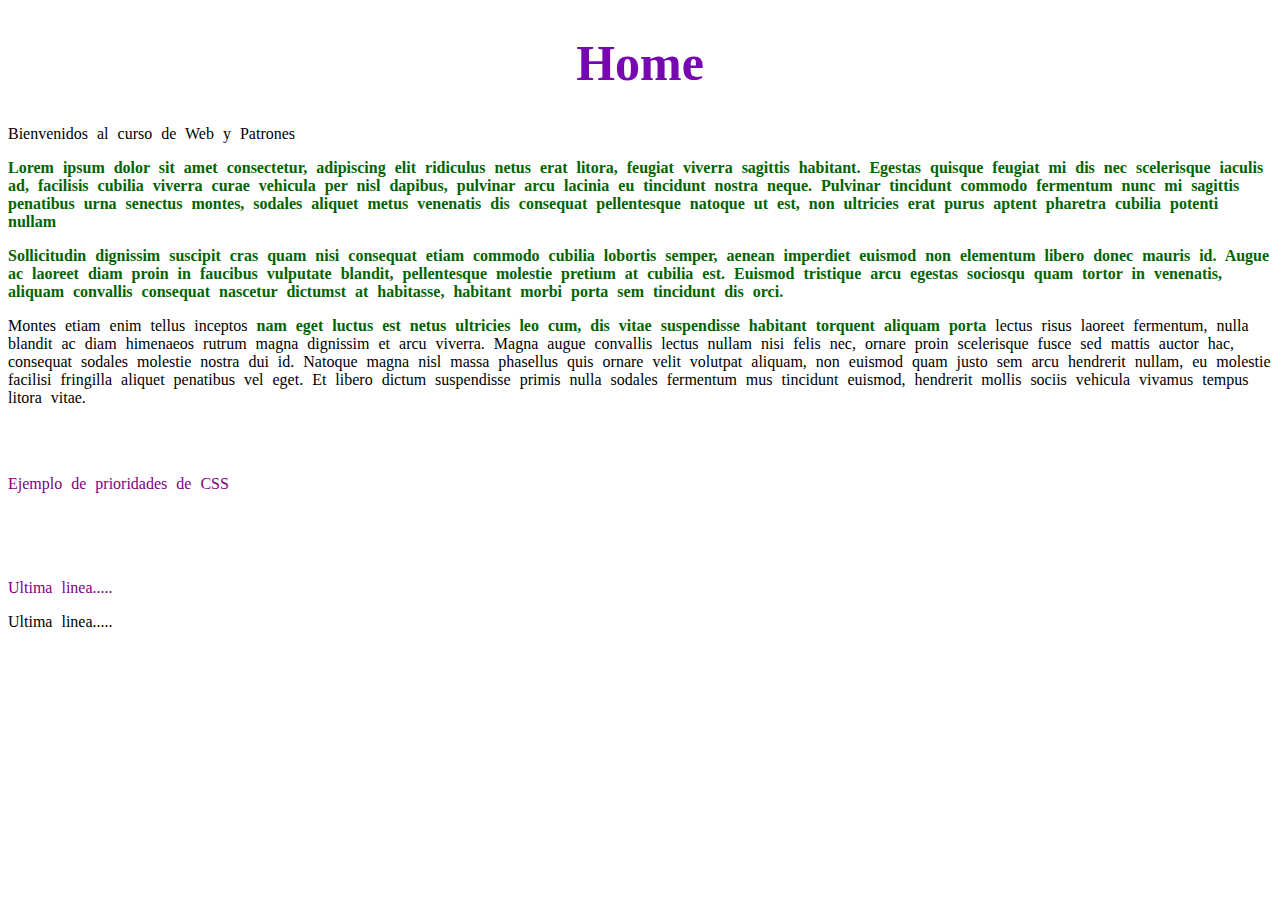
<file: src/main/resources/static/index.html>
<!DOCTYPE html>
<!--
Click nbfs://nbhost/SystemFileSystem/Templates/Licenses/license-default.txt to change this license
Click nbfs://nbhost/SystemFileSystem/Templates/Other/html.html to edit this template
-->
<html>
    <head>
        <title>Tienda en Linea</title>
        <meta charset="UTF-8">
        <link href="css/Estilos.css" rel="stylesheet" type="text/css"/>
        <style>
            .prioridad {
                color: cyan;
            }
        </style>
    </head>
    <body>
        <div>
            <h1 id="tituloPrincipal" style="text-align: center;">Home</h1>
            <p>Bienvenidos al curso de Web y Patrones</p>
        </div>
        
        <p class="parrafoNegrita .parrafoEspecial">Lorem ipsum dolor sit amet consectetur, adipiscing elit ridiculus netus erat litora, feugiat viverra sagittis habitant. Egestas quisque feugiat mi dis nec scelerisque iaculis ad, facilisis cubilia viverra curae vehicula per nisl dapibus, pulvinar arcu lacinia eu tincidunt nostra neque. Pulvinar tincidunt commodo fermentum nunc mi sagittis penatibus urna senectus montes, sodales aliquet metus venenatis dis consequat pellentesque natoque ut est, non ultricies erat purus aptent pharetra cubilia potenti nullam</p>
        <p class="parrafoNegrita">Sollicitudin dignissim suscipit cras quam nisi consequat etiam commodo cubilia lobortis semper, aenean imperdiet euismod non elementum libero donec mauris id. Augue ac laoreet diam proin in faucibus vulputate blandit, pellentesque molestie pretium at cubilia est. Euismod tristique arcu egestas sociosqu quam tortor in venenatis, aliquam convallis consequat nascetur dictumst at habitasse, habitant morbi porta sem tincidunt dis orci.</p>
        <p>Montes etiam enim tellus inceptos <span class="parrafoNegrita"> nam eget luctus est netus ultricies leo cum, dis vitae suspendisse habitant torquent aliquam porta </span> lectus risus laoreet fermentum, nulla blandit ac diam himenaeos rutrum magna dignissim et arcu viverra. Magna augue convallis lectus nullam nisi felis nec, ornare proin scelerisque fusce sed mattis auctor hac, consequat sodales molestie nostra dui id. Natoque magna nisl massa phasellus quis ornare velit volutpat aliquam, non euismod quam justo sem arcu hendrerit nullam, eu molestie facilisi fringilla aliquet penatibus vel eget. Et libero dictum suspendisse primis nulla sodales fermentum mus tincidunt euismod, hendrerit mollis sociis vehicula vivamus tempus litora vitae.</p>
        <br />
        <br />
        <p class="prioridad" style="color: purple;">Ejemplo de prioridades de CSS</p>
        <br />
        <br />
        <br />
        <p class="prioridad1 prioridad2">Ultima linea.....</p>
        <p>Ultima linea.....</p>

    </body>
</html>
</file>
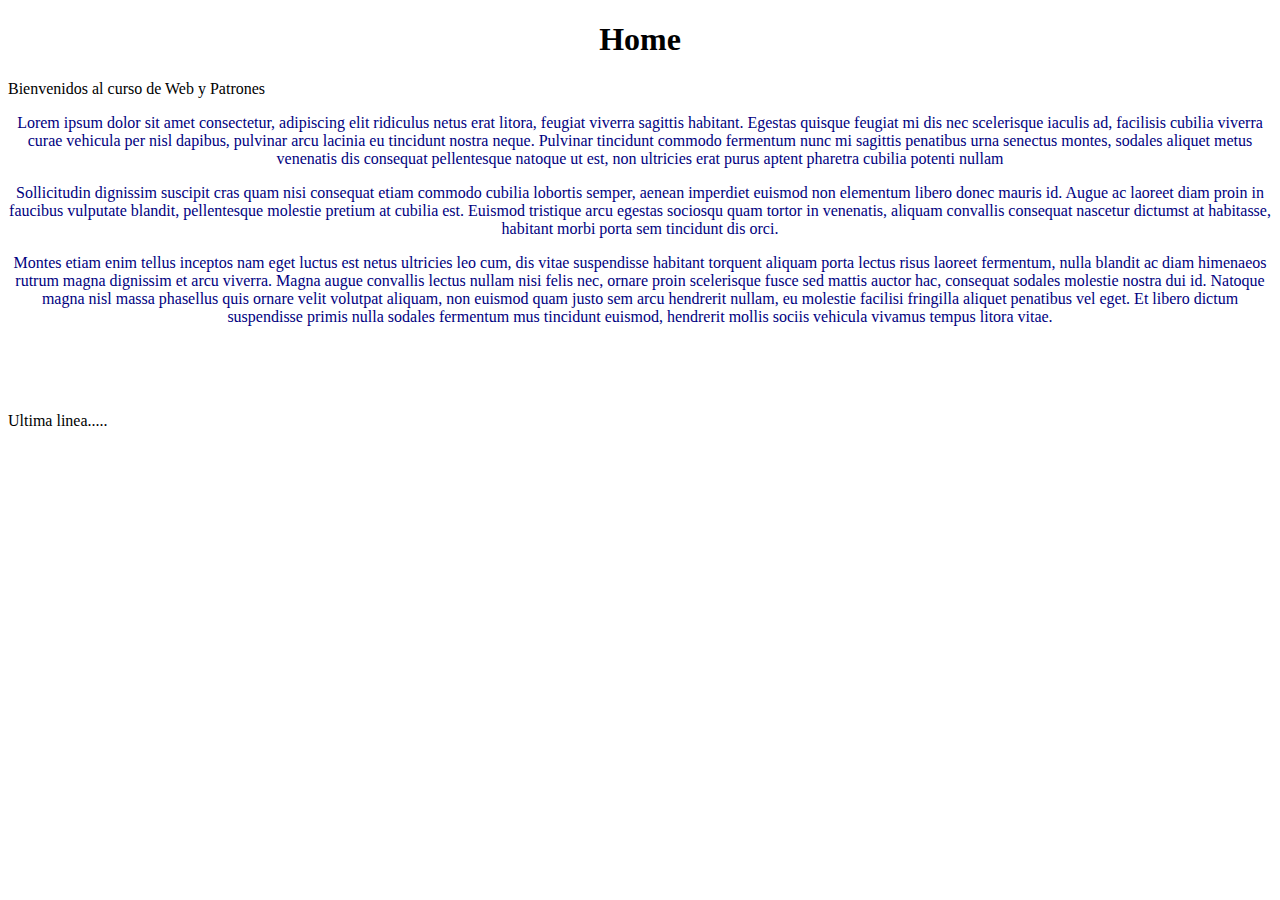
<file: src/main/resources/static/ejemplo2.html>
<!DOCTYPE html>
<!--
Click nbfs://nbhost/SystemFileSystem/Templates/Licenses/license-default.txt to change this license
Click nbfs://nbhost/SystemFileSystem/Templates/Other/html.html to edit this template
-->
<html>
    <head>
        <title>Tienda en Linea</title>
        <meta charset="UTF-8">
    </head>
    <body>
        <div>
            <h1 style="text-align: center;">Home</h1>
            <p>Bienvenidos al curso de Web y Patrones</p>
        </div>
        
        <div style="text-align: center; color: navy;">
        <p>Lorem ipsum dolor sit amet consectetur, adipiscing elit ridiculus netus erat litora, feugiat viverra sagittis habitant. Egestas quisque feugiat mi dis nec scelerisque iaculis ad, facilisis cubilia viverra curae vehicula per nisl dapibus, pulvinar arcu lacinia eu tincidunt nostra neque. Pulvinar tincidunt commodo fermentum nunc mi sagittis penatibus urna senectus montes, sodales aliquet metus venenatis dis consequat pellentesque natoque ut est, non ultricies erat purus aptent pharetra cubilia potenti nullam</p>
        <p>Sollicitudin dignissim suscipit cras quam nisi consequat etiam commodo cubilia lobortis semper, aenean imperdiet euismod non elementum libero donec mauris id. Augue ac laoreet diam proin in faucibus vulputate blandit, pellentesque molestie pretium at cubilia est. Euismod tristique arcu egestas sociosqu quam tortor in venenatis, aliquam convallis consequat nascetur dictumst at habitasse, habitant morbi porta sem tincidunt dis orci.</p>
        <p>Montes etiam enim tellus inceptos nam eget luctus est netus ultricies leo cum, dis vitae suspendisse habitant torquent aliquam porta lectus risus laoreet fermentum, nulla blandit ac diam himenaeos rutrum magna dignissim et arcu viverra. Magna augue convallis lectus nullam nisi felis nec, ornare proin scelerisque fusce sed mattis auctor hac, consequat sodales molestie nostra dui id. Natoque magna nisl massa phasellus quis ornare velit volutpat aliquam, non euismod quam justo sem arcu hendrerit nullam, eu molestie facilisi fringilla aliquet penatibus vel eget. Et libero dictum suspendisse primis nulla sodales fermentum mus tincidunt euismod, hendrerit mollis sociis vehicula vivamus tempus litora vitae.</p>
        </div>
        <br />
        <br />
        <br />
        <p>Ultima linea.....</p>
        
    </body>
</html>
</file>
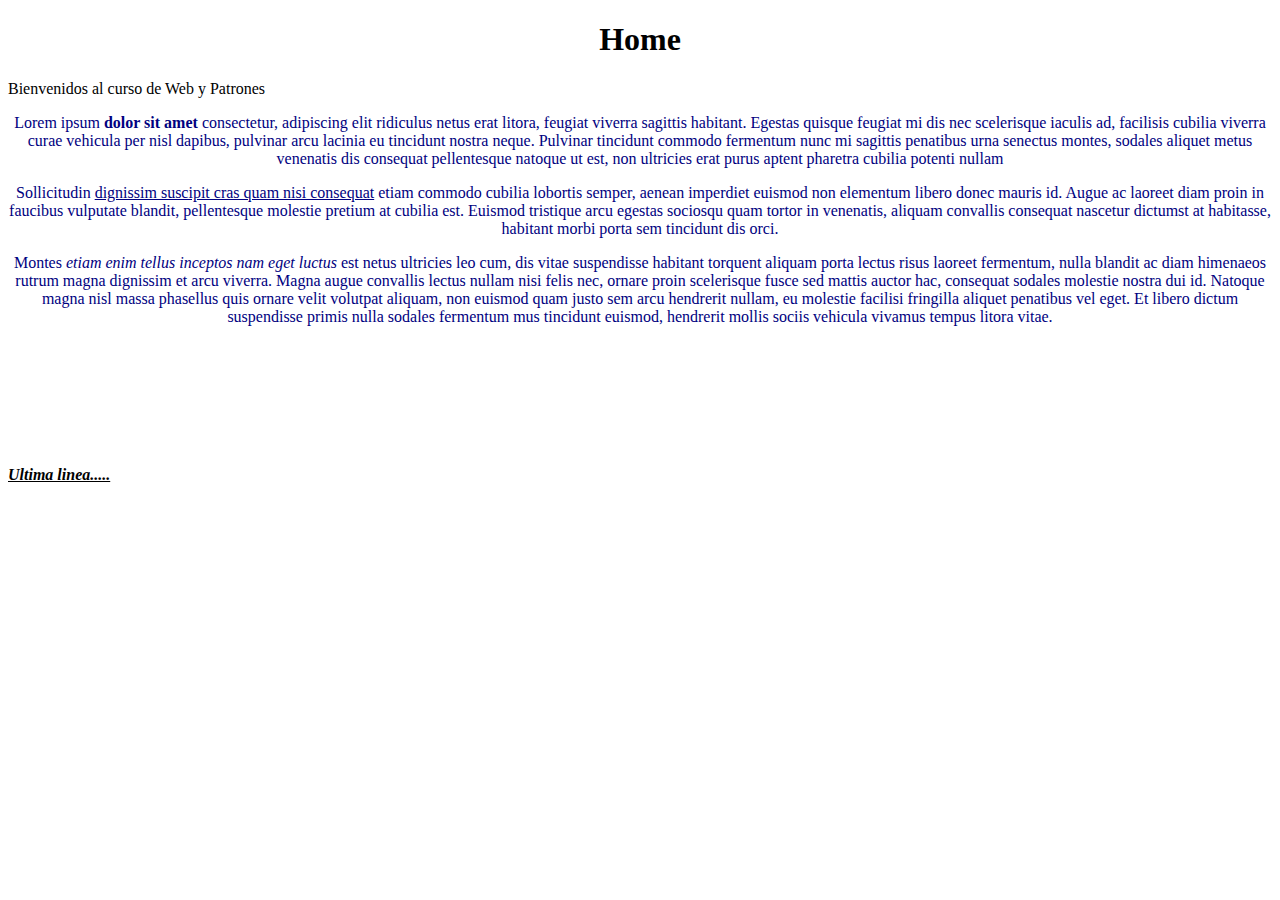
<file: src/main/resources/static/ejemplo3.html>
<!DOCTYPE html>
<!--
Click nbfs://nbhost/SystemFileSystem/Templates/Licenses/license-default.txt to change this license
Click nbfs://nbhost/SystemFileSystem/Templates/Other/html.html to edit this template
-->
<html>
    <head>
        <title>Tienda en Linea</title>
        <meta charset="UTF-8">
    </head>
    <body>
        <div>
            <h1 style="text-align: center;">Home</h1>
            <p>Bienvenidos al curso de Web y Patrones</p>
        </div>
        
        <div style="text-align: center; color: navy;">
            <p>Lorem ipsum <strong>dolor sit amet</strong> consectetur, adipiscing elit ridiculus netus erat litora, feugiat viverra sagittis habitant. Egestas quisque feugiat mi dis nec scelerisque iaculis ad, facilisis cubilia viverra curae vehicula per nisl dapibus, pulvinar arcu lacinia eu tincidunt nostra neque. Pulvinar tincidunt commodo fermentum nunc mi sagittis penatibus urna senectus montes, sodales aliquet metus venenatis dis consequat pellentesque natoque ut est, non ultricies erat purus aptent pharetra cubilia potenti nullam</p>
            <p>Sollicitudin <u>dignissim suscipit cras quam nisi consequat</u> etiam commodo cubilia lobortis semper, aenean imperdiet euismod non elementum libero donec mauris id. Augue ac laoreet diam proin in faucibus vulputate blandit, pellentesque molestie pretium at cubilia est. Euismod tristique arcu egestas sociosqu quam tortor in venenatis, aliquam convallis consequat nascetur dictumst at habitasse, habitant morbi porta sem tincidunt dis orci.</p>
            <p>Montes <i>etiam enim tellus inceptos nam eget luctus </i>est netus ultricies leo cum, dis vitae suspendisse habitant torquent aliquam porta lectus risus laoreet fermentum, nulla blandit ac diam himenaeos rutrum magna dignissim et arcu viverra. Magna augue convallis lectus nullam nisi felis nec, ornare proin scelerisque fusce sed mattis auctor hac, consequat sodales molestie nostra dui id. Natoque magna nisl massa phasellus quis ornare velit volutpat aliquam, non euismod quam justo sem arcu hendrerit nullam, eu molestie facilisi fringilla aliquet penatibus vel eget. Et libero dictum suspendisse primis nulla sodales fermentum mus tincidunt euismod, hendrerit mollis sociis vehicula vivamus tempus litora vitae.</p>
        </div>
        <br />
        <br />
        <br />
        <br />
        <br />
        <br />
        <p><strong><u><i>Ultima linea.....</i></u></strong></p> 
        
    </body>
</html>
</file>
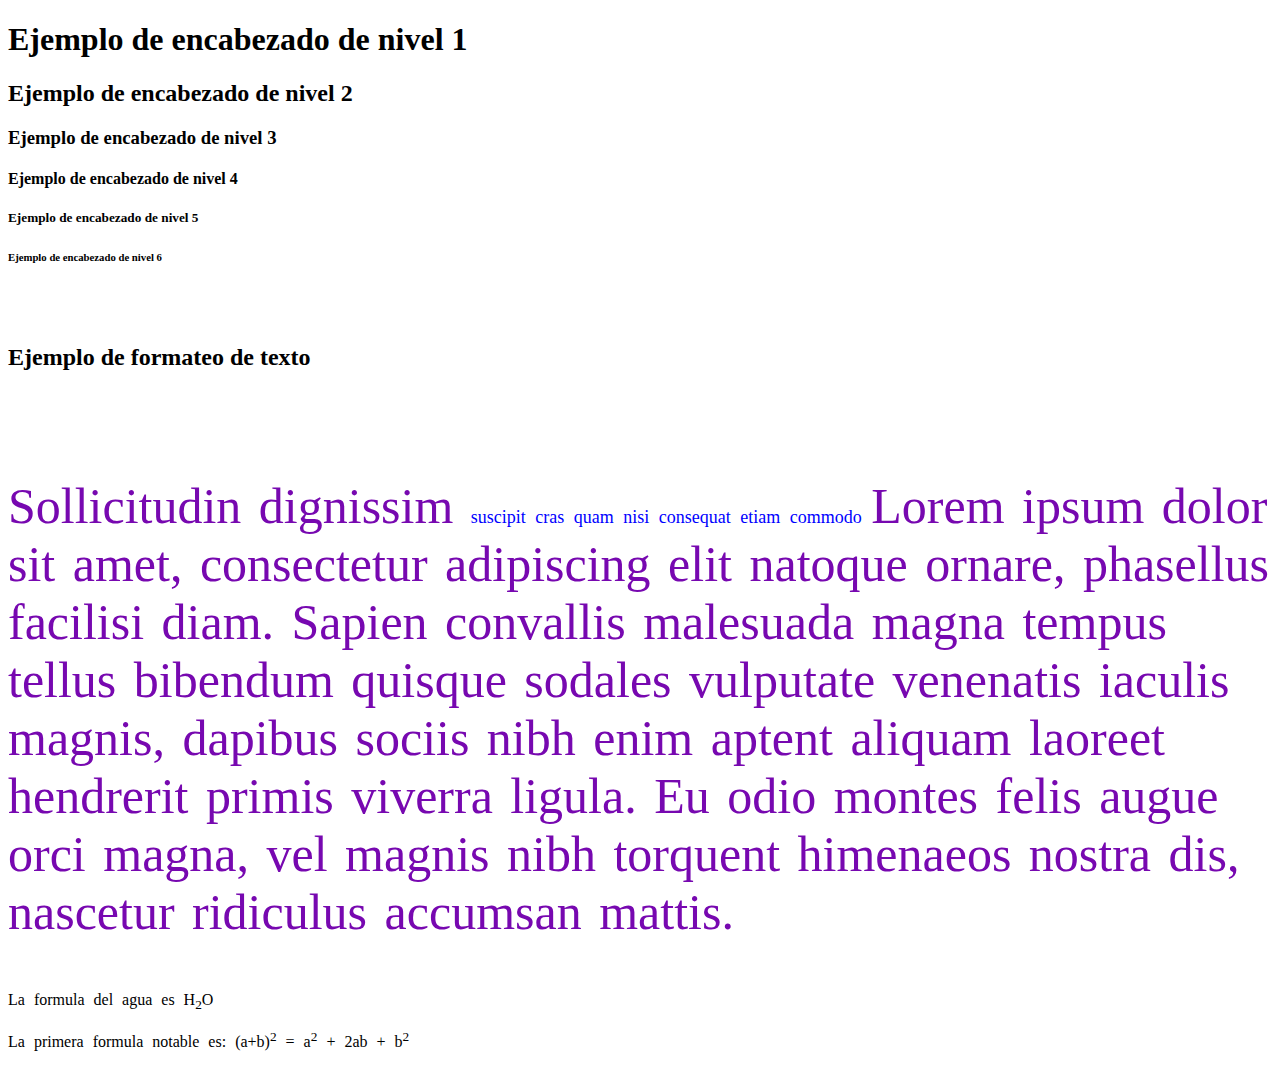
<file: src/main/resources/static/ejemplo4.html>
<!DOCTYPE html>
<html>
    <head>
        <title>TODO supply a title</title>
        <meta charset="UTF-8">
        <meta name="viewport" content="width=device-width, initial-scale=1.0">
        <link href="css/Estilos.css" rel="stylesheet" type="text/css"/>
    </head>
    <body>
        <h1>Ejemplo de encabezado de nivel 1</h1>
        <h2>Ejemplo de encabezado de nivel 2</h2>
        <h3>Ejemplo de encabezado de nivel 3</h3>
        <h4>Ejemplo de encabezado de nivel 4</h4>
        <h5>Ejemplo de encabezado de nivel 5</h5>
        <h6>Ejemplo de encabezado de nivel 6</h6>
        <br />
        <br />
        <div>
            <h2>Ejemplo de formateo de texto</h2>
            <br />
            <br />
            <p id="tituloPrincipal">Sollicitudin dignissim <span style="color: blue; font-family: Comic Sons MS; font-size: 18px;">suscipit cras quam nisi consequat etiam commodo </span> Lorem ipsum dolor sit amet, consectetur adipiscing elit natoque ornare, phasellus facilisi diam. Sapien convallis malesuada magna tempus tellus bibendum quisque sodales vulputate venenatis iaculis magnis, dapibus sociis nibh enim aptent aliquam laoreet hendrerit primis viverra ligula. Eu odio montes felis augue orci magna, vel magnis nibh torquent himenaeos nostra dis, nascetur ridiculus accumsan mattis.<p/>
            <p>La formula del agua es H<sub>2</sub>O<p/>
            <p>La primera formula notable es: (a+b)<sup>2</sup> = a<sup>2</sup> + 2ab + b<sup>2</sup><p/>
        </div>
    </body>
</html>
</file>
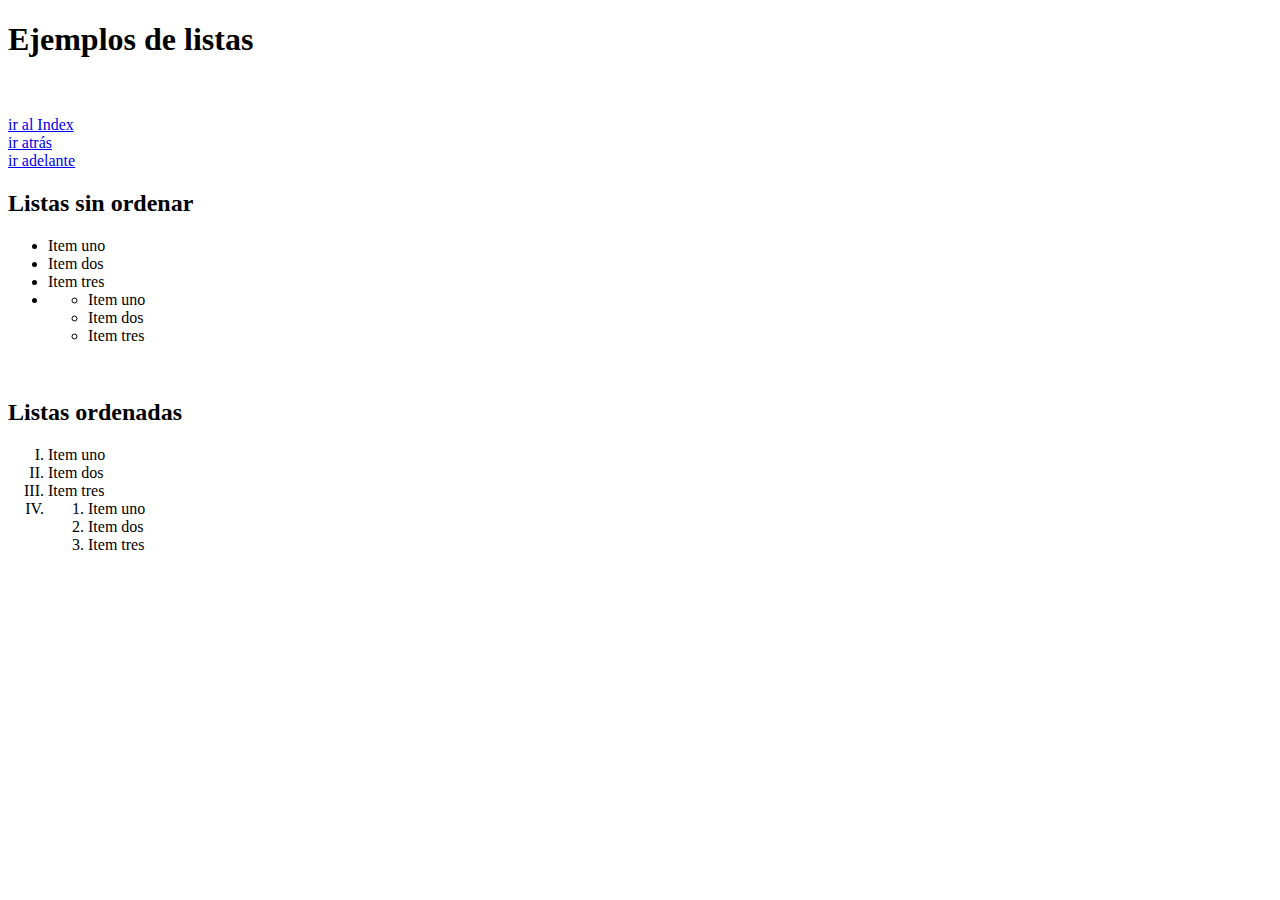
<file: src/main/resources/static/ejemplo5.html>
<!DOCTYPE html>
<html>
    <head>
        <title>TODO supply a title</title>
        <meta charset="UTF-8">
        <meta name="viewport" content="width=device-width, initial-scale=1.0">
    </head>
    <body>
        <h1>Ejemplos de listas</h1>
        <br /> 
        <br />
        <a href="index.html">ir al Index</a> <br />
        <a href="ejemplo4.html">ir atrás</a> <br /> 
        <a href="ejemplo6">ir adelante</a>
        
        <h2>Listas sin ordenar</h2>
        <ul>
            <li>Item uno</li>
            <li>Item dos</li>
            <li>Item tres</li>
            <li>
                <ul>
                   <li>Item uno</li>
                   <li>Item dos</li>
                   <li>Item tres</li>   
                </ul>
            </li>
        </ul>
        <br> 
        <h2>Listas ordenadas</h2>
        <ol type="I">
            <li>Item uno</li>
            <li>Item dos</li>
            <li>Item tres</li>
            <li>
                <ol>
                     <li>Item uno</li>
                     <li>Item dos</li>
                     <li>Item tres</li>
                </ol>
           </li>
        </ol>
        
    </body>
</html>
</file>
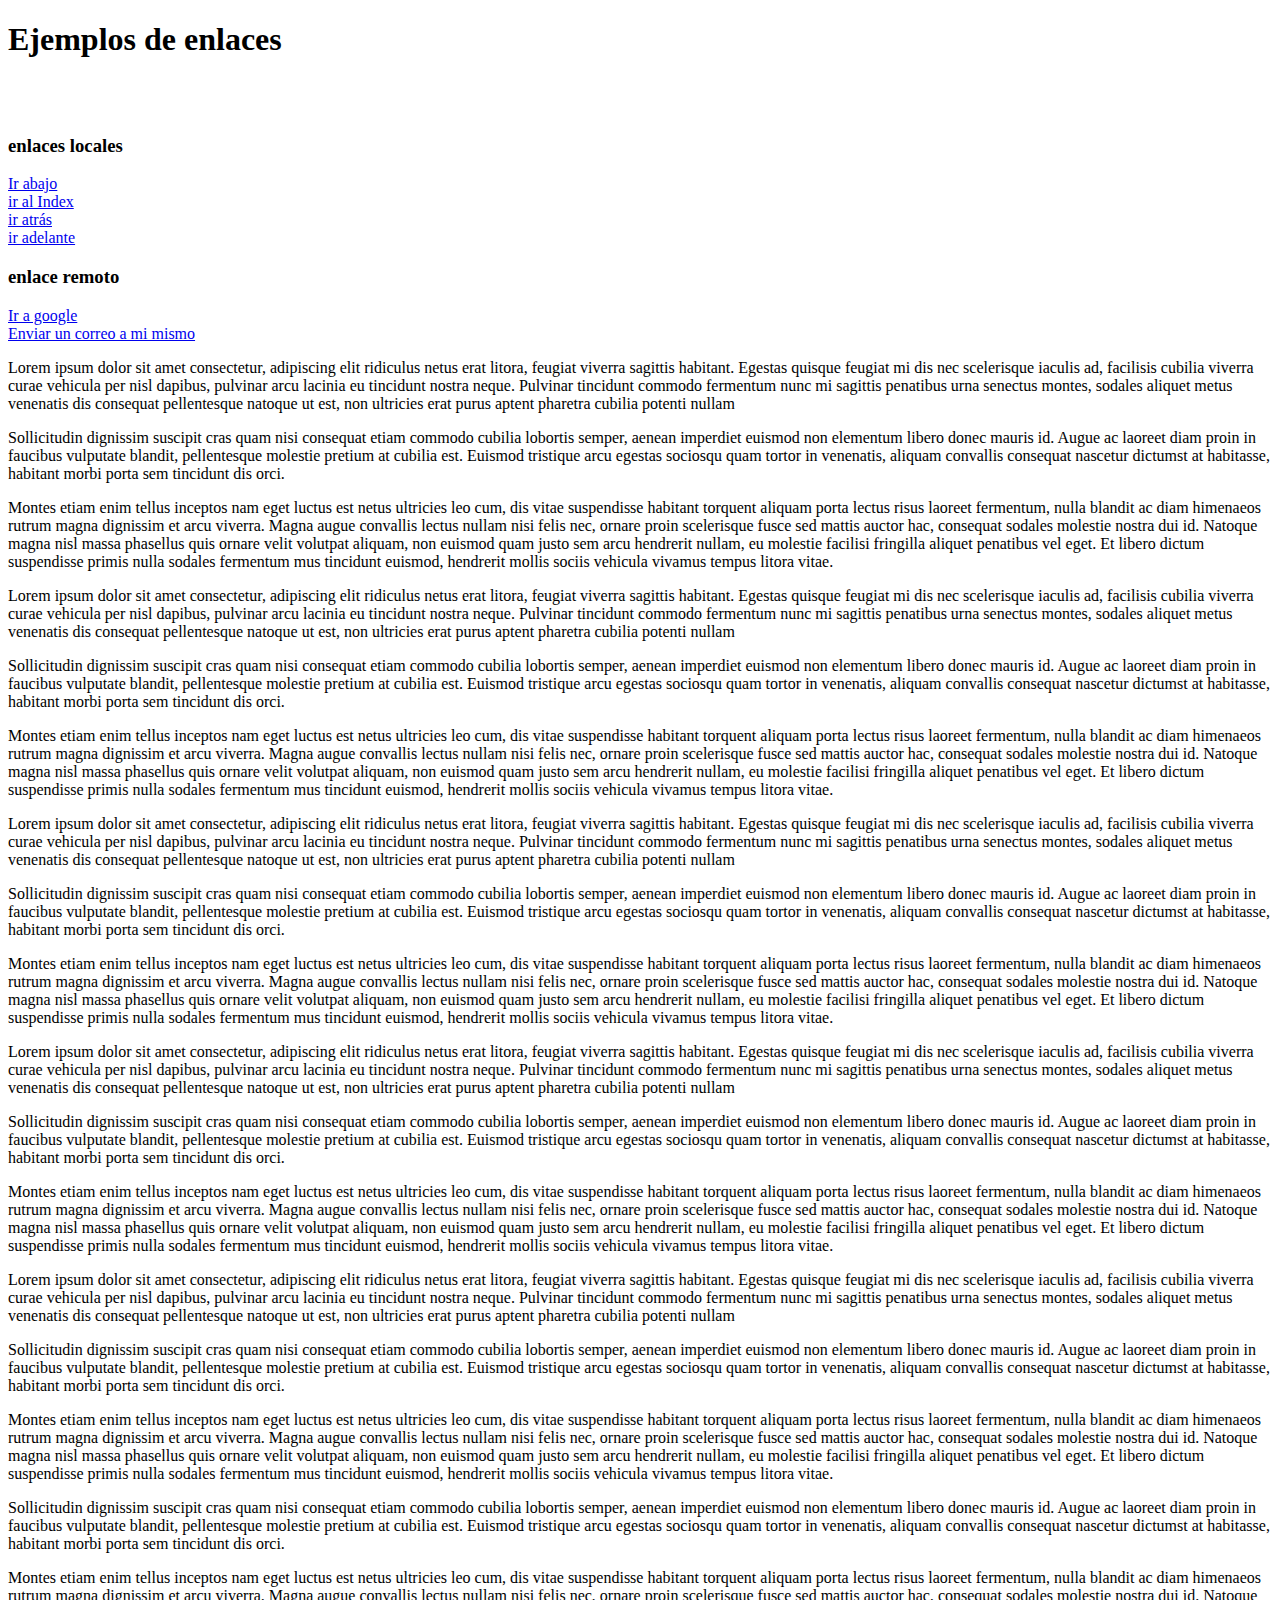
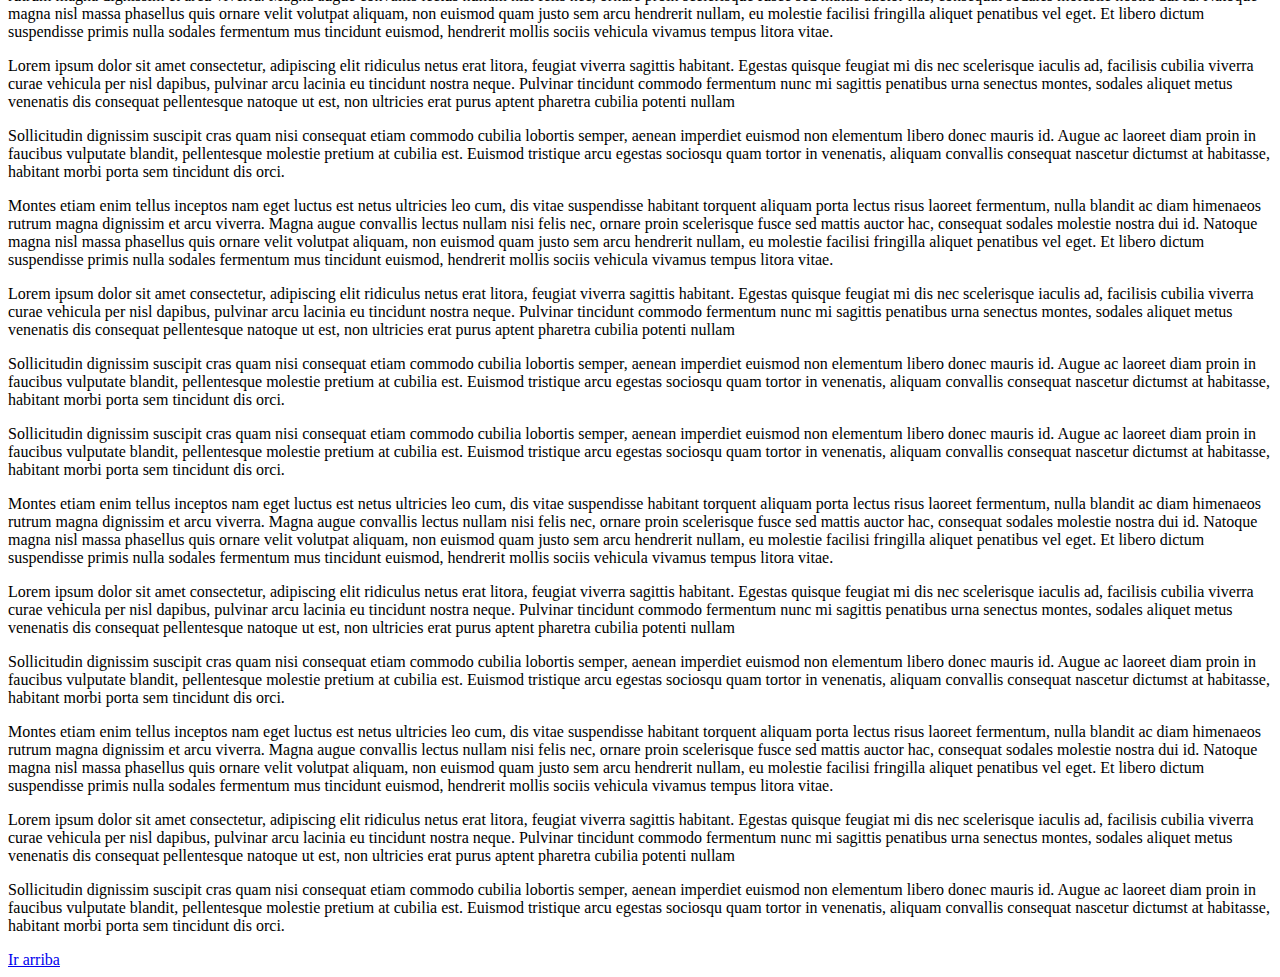
<file: src/main/resources/static/ejemplo6.html>
<!DOCTYPE html>
<html>
    <head>
        <title>TODO supply a title</title>
        <meta charset="UTF-8">
        <meta name="viewport" content="width=device-width, initial-scale=1.0">
    </head>
    <body>
        <a name="arriba"></a>
        <h1>Ejemplos de enlaces</h1>
        <br> 
        <br> 
        <h3>enlaces locales</h3>
        <a href="#abajo">Ir abajo</a> <br />
        <a href="index.html">ir al Index</a> <br />
        <a href="ejemplo5.html">ir atrás</a> <br /> 
        <a href="ejemplo7">ir adelante</a> <br />
        <h3>enlace remoto</h3>
        <a href="https://www.google.com" target="_blank">Ir a google</a> <br />
        <a href="mailto:asdrubal.salazar05@gmail.com?cc=abc@abc.com&subject=problemas%20con%20proyecto&body=hola%20profe%20soy%20xxxx%20tengo%20un%20problema%20con%20la%20tarea">Enviar un correo a mi mismo</a>
        <p>Lorem ipsum dolor sit amet consectetur, adipiscing elit ridiculus netus erat litora, feugiat viverra sagittis habitant. Egestas quisque feugiat mi dis nec scelerisque iaculis ad, facilisis cubilia viverra curae vehicula per nisl dapibus, pulvinar arcu lacinia eu tincidunt nostra neque. Pulvinar tincidunt commodo fermentum nunc mi sagittis penatibus urna senectus montes, sodales aliquet metus venenatis dis consequat pellentesque natoque ut est, non ultricies erat purus aptent pharetra cubilia potenti nullam</p>
        <p>Sollicitudin dignissim suscipit cras quam nisi consequat etiam commodo cubilia lobortis semper, aenean imperdiet euismod non elementum libero donec mauris id. Augue ac laoreet diam proin in faucibus vulputate blandit, pellentesque molestie pretium at cubilia est. Euismod tristique arcu egestas sociosqu quam tortor in venenatis, aliquam convallis consequat nascetur dictumst at habitasse, habitant morbi porta sem tincidunt dis orci.</p>
        <p>Montes etiam enim tellus inceptos nam eget luctus est netus ultricies leo cum, dis vitae suspendisse habitant torquent aliquam porta lectus risus laoreet fermentum, nulla blandit ac diam himenaeos rutrum magna dignissim et arcu viverra. Magna augue convallis lectus nullam nisi felis nec, ornare proin scelerisque fusce sed mattis auctor hac, consequat sodales molestie nostra dui id. Natoque magna nisl massa phasellus quis ornare velit volutpat aliquam, non euismod quam justo sem arcu hendrerit nullam, eu molestie facilisi fringilla aliquet penatibus vel eget. Et libero dictum suspendisse primis nulla sodales fermentum mus tincidunt euismod, hendrerit mollis sociis vehicula vivamus tempus litora vitae.</p>
        <p>Lorem ipsum dolor sit amet consectetur, adipiscing elit ridiculus netus erat litora, feugiat viverra sagittis habitant. Egestas quisque feugiat mi dis nec scelerisque iaculis ad, facilisis cubilia viverra curae vehicula per nisl dapibus, pulvinar arcu lacinia eu tincidunt nostra neque. Pulvinar tincidunt commodo fermentum nunc mi sagittis penatibus urna senectus montes, sodales aliquet metus venenatis dis consequat pellentesque natoque ut est, non ultricies erat purus aptent pharetra cubilia potenti nullam</p>
        <p>Sollicitudin dignissim suscipit cras quam nisi consequat etiam commodo cubilia lobortis semper, aenean imperdiet euismod non elementum libero donec mauris id. Augue ac laoreet diam proin in faucibus vulputate blandit, pellentesque molestie pretium at cubilia est. Euismod tristique arcu egestas sociosqu quam tortor in venenatis, aliquam convallis consequat nascetur dictumst at habitasse, habitant morbi porta sem tincidunt dis orci.</p>
        <p>Montes etiam enim tellus inceptos nam eget luctus est netus ultricies leo cum, dis vitae suspendisse habitant torquent aliquam porta lectus risus laoreet fermentum, nulla blandit ac diam himenaeos rutrum magna dignissim et arcu viverra. Magna augue convallis lectus nullam nisi felis nec, ornare proin scelerisque fusce sed mattis auctor hac, consequat sodales molestie nostra dui id. Natoque magna nisl massa phasellus quis ornare velit volutpat aliquam, non euismod quam justo sem arcu hendrerit nullam, eu molestie facilisi fringilla aliquet penatibus vel eget. Et libero dictum suspendisse primis nulla sodales fermentum mus tincidunt euismod, hendrerit mollis sociis vehicula vivamus tempus litora vitae.</p>
        <p>Lorem ipsum dolor sit amet consectetur, adipiscing elit ridiculus netus erat litora, feugiat viverra sagittis habitant. Egestas quisque feugiat mi dis nec scelerisque iaculis ad, facilisis cubilia viverra curae vehicula per nisl dapibus, pulvinar arcu lacinia eu tincidunt nostra neque. Pulvinar tincidunt commodo fermentum nunc mi sagittis penatibus urna senectus montes, sodales aliquet metus venenatis dis consequat pellentesque natoque ut est, non ultricies erat purus aptent pharetra cubilia potenti nullam</p>
        <p>Sollicitudin dignissim suscipit cras quam nisi consequat etiam commodo cubilia lobortis semper, aenean imperdiet euismod non elementum libero donec mauris id. Augue ac laoreet diam proin in faucibus vulputate blandit, pellentesque molestie pretium at cubilia est. Euismod tristique arcu egestas sociosqu quam tortor in venenatis, aliquam convallis consequat nascetur dictumst at habitasse, habitant morbi porta sem tincidunt dis orci.</p>
        <p>Montes etiam enim tellus inceptos nam eget luctus est netus ultricies leo cum, dis vitae suspendisse habitant torquent aliquam porta lectus risus laoreet fermentum, nulla blandit ac diam himenaeos rutrum magna dignissim et arcu viverra. Magna augue convallis lectus nullam nisi felis nec, ornare proin scelerisque fusce sed mattis auctor hac, consequat sodales molestie nostra dui id. Natoque magna nisl massa phasellus quis ornare velit volutpat aliquam, non euismod quam justo sem arcu hendrerit nullam, eu molestie facilisi fringilla aliquet penatibus vel eget. Et libero dictum suspendisse primis nulla sodales fermentum mus tincidunt euismod, hendrerit mollis sociis vehicula vivamus tempus litora vitae.</p>
        <p>Lorem ipsum dolor sit amet consectetur, adipiscing elit ridiculus netus erat litora, feugiat viverra sagittis habitant. Egestas quisque feugiat mi dis nec scelerisque iaculis ad, facilisis cubilia viverra curae vehicula per nisl dapibus, pulvinar arcu lacinia eu tincidunt nostra neque. Pulvinar tincidunt commodo fermentum nunc mi sagittis penatibus urna senectus montes, sodales aliquet metus venenatis dis consequat pellentesque natoque ut est, non ultricies erat purus aptent pharetra cubilia potenti nullam</p>
        <p>Sollicitudin dignissim suscipit cras quam nisi consequat etiam commodo cubilia lobortis semper, aenean imperdiet euismod non elementum libero donec mauris id. Augue ac laoreet diam proin in faucibus vulputate blandit, pellentesque molestie pretium at cubilia est. Euismod tristique arcu egestas sociosqu quam tortor in venenatis, aliquam convallis consequat nascetur dictumst at habitasse, habitant morbi porta sem tincidunt dis orci.</p>
        <p>Montes etiam enim tellus inceptos nam eget luctus est netus ultricies leo cum, dis vitae suspendisse habitant torquent aliquam porta lectus risus laoreet fermentum, nulla blandit ac diam himenaeos rutrum magna dignissim et arcu viverra. Magna augue convallis lectus nullam nisi felis nec, ornare proin scelerisque fusce sed mattis auctor hac, consequat sodales molestie nostra dui id. Natoque magna nisl massa phasellus quis ornare velit volutpat aliquam, non euismod quam justo sem arcu hendrerit nullam, eu molestie facilisi fringilla aliquet penatibus vel eget. Et libero dictum suspendisse primis nulla sodales fermentum mus tincidunt euismod, hendrerit mollis sociis vehicula vivamus tempus litora vitae.</p>
        <p>Lorem ipsum dolor sit amet consectetur, adipiscing elit ridiculus netus erat litora, feugiat viverra sagittis habitant. Egestas quisque feugiat mi dis nec scelerisque iaculis ad, facilisis cubilia viverra curae vehicula per nisl dapibus, pulvinar arcu lacinia eu tincidunt nostra neque. Pulvinar tincidunt commodo fermentum nunc mi sagittis penatibus urna senectus montes, sodales aliquet metus venenatis dis consequat pellentesque natoque ut est, non ultricies erat purus aptent pharetra cubilia potenti nullam</p>
        <p>Sollicitudin dignissim suscipit cras quam nisi consequat etiam commodo cubilia lobortis semper, aenean imperdiet euismod non elementum libero donec mauris id. Augue ac laoreet diam proin in faucibus vulputate blandit, pellentesque molestie pretium at cubilia est. Euismod tristique arcu egestas sociosqu quam tortor in venenatis, aliquam convallis consequat nascetur dictumst at habitasse, habitant morbi porta sem tincidunt dis orci.</p>
        <p>Montes etiam enim tellus inceptos nam eget luctus est netus ultricies leo cum, dis vitae suspendisse habitant torquent aliquam porta lectus risus laoreet fermentum, nulla blandit ac diam himenaeos rutrum magna dignissim et arcu viverra. Magna augue convallis lectus nullam nisi felis nec, ornare proin scelerisque fusce sed mattis auctor hac, consequat sodales molestie nostra dui id. Natoque magna nisl massa phasellus quis ornare velit volutpat aliquam, non euismod quam justo sem arcu hendrerit nullam, eu molestie facilisi fringilla aliquet penatibus vel eget. Et libero dictum suspendisse primis nulla sodales fermentum mus tincidunt euismod, hendrerit mollis sociis vehicula vivamus tempus litora vitae.</p>
        <p>Sollicitudin dignissim suscipit cras quam nisi consequat etiam commodo cubilia lobortis semper, aenean imperdiet euismod non elementum libero donec mauris id. Augue ac laoreet diam proin in faucibus vulputate blandit, pellentesque molestie pretium at cubilia est. Euismod tristique arcu egestas sociosqu quam tortor in venenatis, aliquam convallis consequat nascetur dictumst at habitasse, habitant morbi porta sem tincidunt dis orci.</p>
        <p>Montes etiam enim tellus inceptos nam eget luctus est netus ultricies leo cum, dis vitae suspendisse habitant torquent aliquam porta lectus risus laoreet fermentum, nulla blandit ac diam himenaeos rutrum magna dignissim et arcu viverra. Magna augue convallis lectus nullam nisi felis nec, ornare proin scelerisque fusce sed mattis auctor hac, consequat sodales molestie nostra dui id. Natoque magna nisl massa phasellus quis ornare velit volutpat aliquam, non euismod quam justo sem arcu hendrerit nullam, eu molestie facilisi fringilla aliquet penatibus vel eget. Et libero dictum suspendisse primis nulla sodales fermentum mus tincidunt euismod, hendrerit mollis sociis vehicula vivamus tempus litora vitae.</p>
        <p>Lorem ipsum dolor sit amet consectetur, adipiscing elit ridiculus netus erat litora, feugiat viverra sagittis habitant. Egestas quisque feugiat mi dis nec scelerisque iaculis ad, facilisis cubilia viverra curae vehicula per nisl dapibus, pulvinar arcu lacinia eu tincidunt nostra neque. Pulvinar tincidunt commodo fermentum nunc mi sagittis penatibus urna senectus montes, sodales aliquet metus venenatis dis consequat pellentesque natoque ut est, non ultricies erat purus aptent pharetra cubilia potenti nullam</p>
        <p>Sollicitudin dignissim suscipit cras quam nisi consequat etiam commodo cubilia lobortis semper, aenean imperdiet euismod non elementum libero donec mauris id. Augue ac laoreet diam proin in faucibus vulputate blandit, pellentesque molestie pretium at cubilia est. Euismod tristique arcu egestas sociosqu quam tortor in venenatis, aliquam convallis consequat nascetur dictumst at habitasse, habitant morbi porta sem tincidunt dis orci.</p>
        <p>Montes etiam enim tellus inceptos nam eget luctus est netus ultricies leo cum, dis vitae suspendisse habitant torquent aliquam porta lectus risus laoreet fermentum, nulla blandit ac diam himenaeos rutrum magna dignissim et arcu viverra. Magna augue convallis lectus nullam nisi felis nec, ornare proin scelerisque fusce sed mattis auctor hac, consequat sodales molestie nostra dui id. Natoque magna nisl massa phasellus quis ornare velit volutpat aliquam, non euismod quam justo sem arcu hendrerit nullam, eu molestie facilisi fringilla aliquet penatibus vel eget. Et libero dictum suspendisse primis nulla sodales fermentum mus tincidunt euismod, hendrerit mollis sociis vehicula vivamus tempus litora vitae.</p>
        <p>Lorem ipsum dolor sit amet consectetur, adipiscing elit ridiculus netus erat litora, feugiat viverra sagittis habitant. Egestas quisque feugiat mi dis nec scelerisque iaculis ad, facilisis cubilia viverra curae vehicula per nisl dapibus, pulvinar arcu lacinia eu tincidunt nostra neque. Pulvinar tincidunt commodo fermentum nunc mi sagittis penatibus urna senectus montes, sodales aliquet metus venenatis dis consequat pellentesque natoque ut est, non ultricies erat purus aptent pharetra cubilia potenti nullam</p>
        <p>Sollicitudin dignissim suscipit cras quam nisi consequat etiam commodo cubilia lobortis semper, aenean imperdiet euismod non elementum libero donec mauris id. Augue ac laoreet diam proin in faucibus vulputate blandit, pellentesque molestie pretium at cubilia est. Euismod tristique arcu egestas sociosqu quam tortor in venenatis, aliquam convallis consequat nascetur dictumst at habitasse, habitant morbi porta sem tincidunt dis orci.</p>
        <p>Sollicitudin dignissim suscipit cras quam nisi consequat etiam commodo cubilia lobortis semper, aenean imperdiet euismod non elementum libero donec mauris id. Augue ac laoreet diam proin in faucibus vulputate blandit, pellentesque molestie pretium at cubilia est. Euismod tristique arcu egestas sociosqu quam tortor in venenatis, aliquam convallis consequat nascetur dictumst at habitasse, habitant morbi porta sem tincidunt dis orci.</p>
        <p>Montes etiam enim tellus inceptos nam eget luctus est netus ultricies leo cum, dis vitae suspendisse habitant torquent aliquam porta lectus risus laoreet fermentum, nulla blandit ac diam himenaeos rutrum magna dignissim et arcu viverra. Magna augue convallis lectus nullam nisi felis nec, ornare proin scelerisque fusce sed mattis auctor hac, consequat sodales molestie nostra dui id. Natoque magna nisl massa phasellus quis ornare velit volutpat aliquam, non euismod quam justo sem arcu hendrerit nullam, eu molestie facilisi fringilla aliquet penatibus vel eget. Et libero dictum suspendisse primis nulla sodales fermentum mus tincidunt euismod, hendrerit mollis sociis vehicula vivamus tempus litora vitae.</p>
        <p>Lorem ipsum dolor sit amet consectetur, adipiscing elit ridiculus netus erat litora, feugiat viverra sagittis habitant. Egestas quisque feugiat mi dis nec scelerisque iaculis ad, facilisis cubilia viverra curae vehicula per nisl dapibus, pulvinar arcu lacinia eu tincidunt nostra neque. Pulvinar tincidunt commodo fermentum nunc mi sagittis penatibus urna senectus montes, sodales aliquet metus venenatis dis consequat pellentesque natoque ut est, non ultricies erat purus aptent pharetra cubilia potenti nullam</p>
        <p>Sollicitudin dignissim suscipit cras quam nisi consequat etiam commodo cubilia lobortis semper, aenean imperdiet euismod non elementum libero donec mauris id. Augue ac laoreet diam proin in faucibus vulputate blandit, pellentesque molestie pretium at cubilia est. Euismod tristique arcu egestas sociosqu quam tortor in venenatis, aliquam convallis consequat nascetur dictumst at habitasse, habitant morbi porta sem tincidunt dis orci.</p>
        <p>Montes etiam enim tellus inceptos nam eget luctus est netus ultricies leo cum, dis vitae suspendisse habitant torquent aliquam porta lectus risus laoreet fermentum, nulla blandit ac diam himenaeos rutrum magna dignissim et arcu viverra. Magna augue convallis lectus nullam nisi felis nec, ornare proin scelerisque fusce sed mattis auctor hac, consequat sodales molestie nostra dui id. Natoque magna nisl massa phasellus quis ornare velit volutpat aliquam, non euismod quam justo sem arcu hendrerit nullam, eu molestie facilisi fringilla aliquet penatibus vel eget. Et libero dictum suspendisse primis nulla sodales fermentum mus tincidunt euismod, hendrerit mollis sociis vehicula vivamus tempus litora vitae.</p>
        <p>Lorem ipsum dolor sit amet consectetur, adipiscing elit ridiculus netus erat litora, feugiat viverra sagittis habitant. Egestas quisque feugiat mi dis nec scelerisque iaculis ad, facilisis cubilia viverra curae vehicula per nisl dapibus, pulvinar arcu lacinia eu tincidunt nostra neque. Pulvinar tincidunt commodo fermentum nunc mi sagittis penatibus urna senectus montes, sodales aliquet metus venenatis dis consequat pellentesque natoque ut est, non ultricies erat purus aptent pharetra cubilia potenti nullam</p>
        <p>Sollicitudin dignissim suscipit cras quam nisi consequat etiam commodo cubilia lobortis semper, aenean imperdiet euismod non elementum libero donec mauris id. Augue ac laoreet diam proin in faucibus vulputate blandit, pellentesque molestie pretium at cubilia est. Euismod tristique arcu egestas sociosqu quam tortor in venenatis, aliquam convallis consequat nascetur dictumst at habitasse, habitant morbi porta sem tincidunt dis orci.</p>
        <a name="abajo"></a>
        <a href="#arriba">Ir arriba</a>
    </body>
</html>
</file>
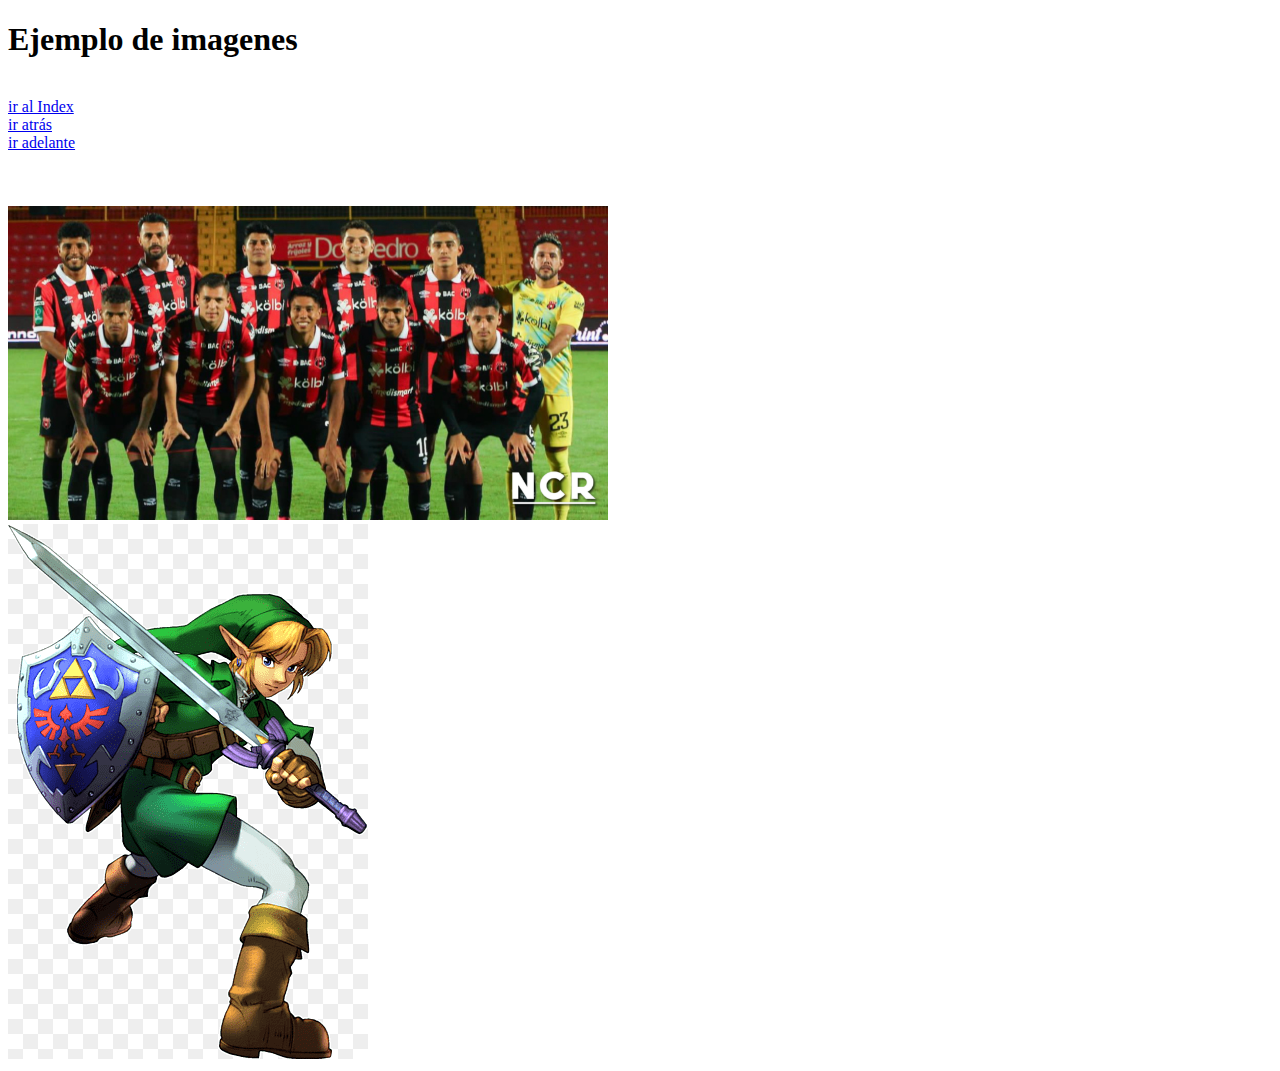
<file: src/main/resources/static/ejemplo7.html>
<!DOCTYPE html>
<html lang ="es">
    <head>
        <title>TODO supply a title</title>
        <meta charset="UTF-8">
        <meta name="viewport" content="width=device-width, initial-scale=1.0">
    </head>
    <body>
        <h1>Ejemplo de imagenes</h1>
        <br  /> 
        <a href="index.html">ir al Index</a> <br />
        <a href="ejemplo6.html">ir atrás</a> <br /> 
        <a href="ejemplo8">ir adelante</a> <br />
        <br  /> 
        <br  /> 
        <br  />
        <img src="images/liga.png" width="600"/> <br /> 
        <img src="images/link.png" alt="Silueta de link sosteniendo una espadad "/>
    </body>
</html>
</file>
<file: src/main/resources/static/css/Estilos.css>
/* Selector de ID */
#tituloPrincipal{
    color:#7708b0;
    font-size: 50px;
}

.parrafoNegrita{
    font-weight: bold;
    color: darkgreen;
}
.parrafoEspecial{
    font-family: Comic Sans MS;
    
}   

.prioridad1{
    color: red;
 
}

.prioridad2{
    color: purple;
}

p {
    word-spacing: 5px;
}
</file>
